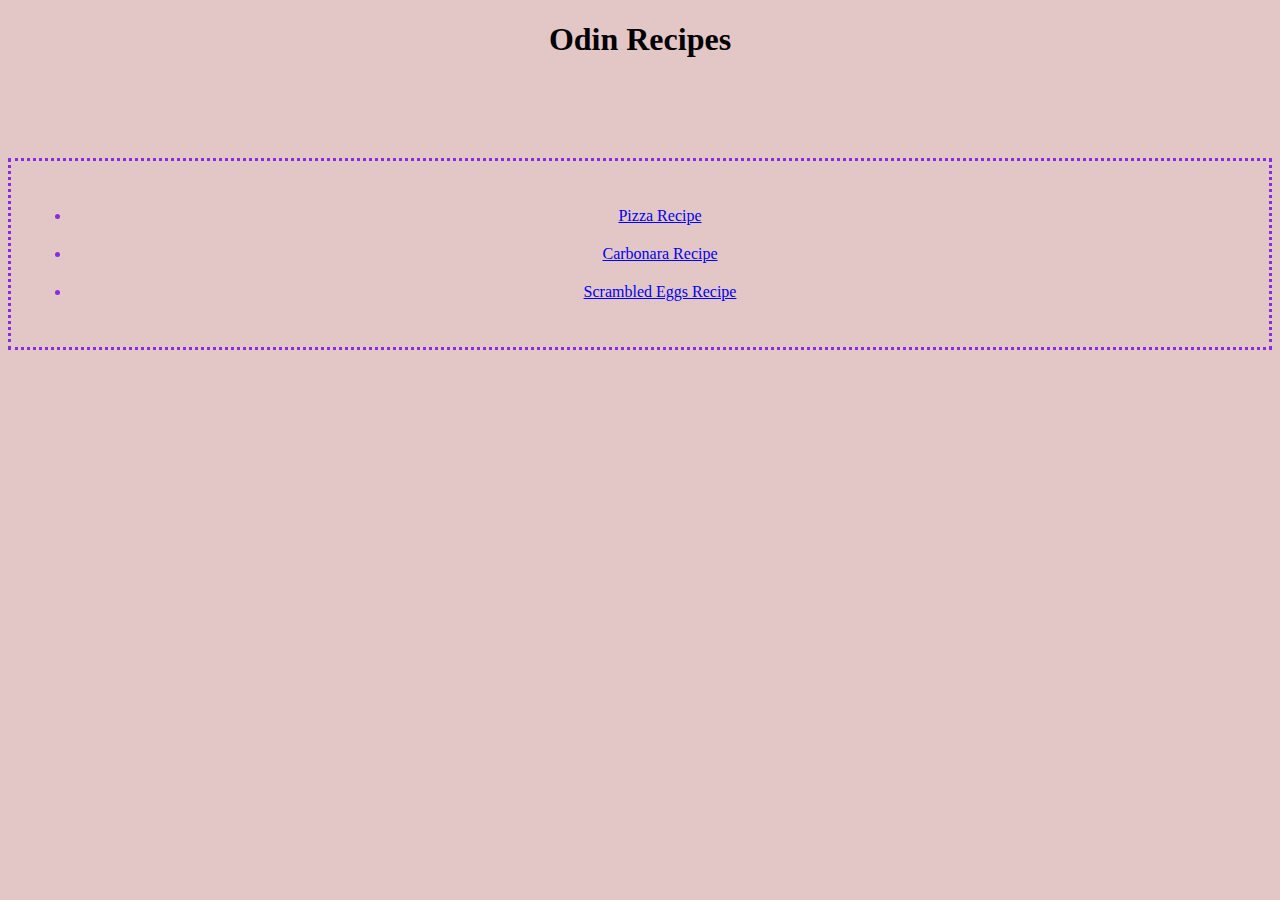
<file: index.html>
<!DOCTYPE html>
<html lang="en">
  <head>
    <meta charset="utf-8">
    <title>Odin Recipes</title>
    <link rel="stylesheet" href="styles.css">
  </head>
  <body>
    <h1 class="h1tag">Odin Recipes</h1>
  <div class="recipelist">
    <ul>
    <li class="listelement"><a href="recipes/pizza.html" class="listtext">Pizza Recipe</a></li>
    <li class="listelement"><a href="recipes/carbonara.html">Carbonara Recipe</a></li>
    <li class="listelement"><a href="recipes/eggs.html">Scrambled Eggs Recipe</a></li>
    </ul>
  </div>
  </body>
</html>
</file>
<file: styles.css>
body {
    background-color: rgb(227, 199, 199);
}

.h1tag,
.h3tag {
    text-align: center;
    margin-bottom: 100px;
}

.bold {
    font-weight: bold;
}

.recipelist {
    text-align: center;
    color: blueviolet;
    padding: 20px;
    border: dotted;

}

.listelement {
    padding: 10px;
}

.img {
    display: block;
    margin-left: auto;
    margin-right: auto;
}
</file>
